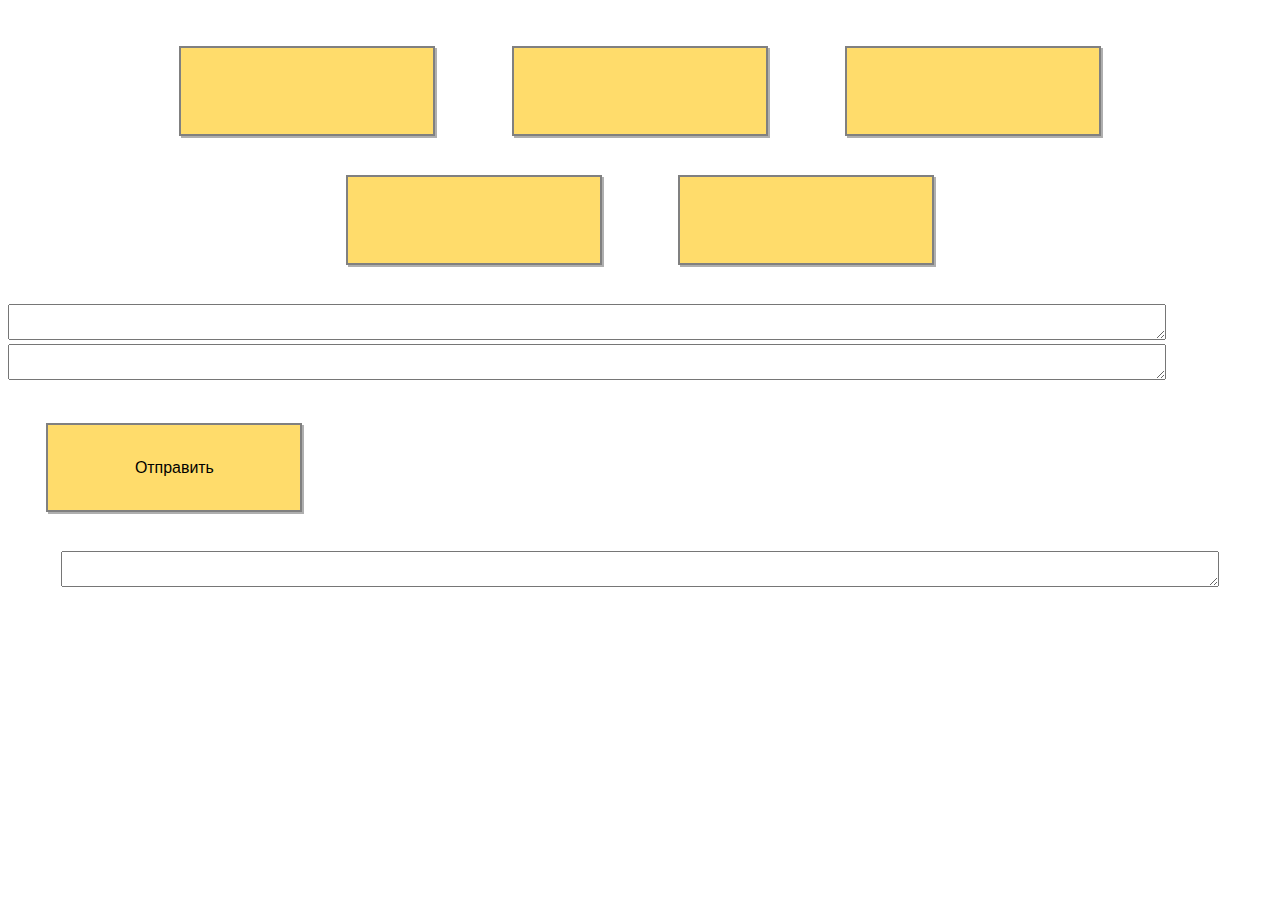
<file: form/index.html>
<!DOCTYPE html>
<html lang="en">

<head>
  <meta charset="UTF-8">
  <meta http-equiv="X-UA-Compatible" content="IE=edge">
  <meta name="viewport" content="width=device-width, initial-scale=1.0">
  <meta name="description" content="lorem ipsum" />

  <link href="https://cdn.jsdelivr.net/npm/bootstrap@5.0.2/dist/css/bootstrap.min.css" rel="stylesheet"
    integrity="sha384-EVSTQN3/azprG1Anm3QDgpJLIm9Nao0Yz1ztcQTwFspd3yD65VohhpuuCOmLASjC" crossorigin="anonymous">
  <script defer src="https://cdn.jsdelivr.net/npm/@popperjs/core@2.9.2/dist/umd/popper.min.js"
    integrity="sha384-IQsoLXl5PILFhosVNubq5LC7Qb9DXgDA9i+tQ8Zj3iwWAwPtgFTxbJ8NT4GN1R8p" crossorigin="anonymous">
  </script>
  <script defer src="https://cdn.jsdelivr.net/npm/bootstrap@5.0.2/dist/js/bootstrap.min.js"
    integrity="sha384-cVKIPhGWiC2Al4u+LWgxfKTRIcfu0JTxR+EQDz/bgldoEyl4H0zUF0QKbrJ0EcQF" crossorigin="anonymous">
  </script>
  <script defer src="https://ajax.googleapis.com/ajax/libs/jquery/3.5.1/jquery.min.js"></script>
  <link href="style.css" rel="stylesheet">


  <title>Тест</title>
</head>

<body>
  <div class="container">
    <div class="dropdown">
      <button class="btn  dropbtn" type="button"  id="0"></button>
      <div class="list dropdown__content">
        <a class="list__item" id="00">1</a>
        <a class="list__item" id="01">2</a>
        <a class="list__item" id="02">3</a>
        <a class="list__item" id="03">4</a>
        <a class="list__item" id="04">5</a>
      </div>
    </div>
    <div class="dropdown">
      <button class="btn  dropbtn" type="button" id="1"></button>
      <div class="list dropdown__content" >
        <a class="list__item" id="10">1</a>
        <a class="list__item" id="11">2</a>
        <a class="list__item" id="12">3</a>
        <a class="list__item" id="13">4</a>
        <a class="list__item" id="14">5</a>
      </div>
    </div>
    <div class="dropdown">
      <button class="btn  dropbtn" type="button"id="2" ></button>
      <div class="list dropdown__content" >
        <a class="list__item" id="20">1</a>
        <a class="list__item" id="21">2</a>
        <a class="list__item" id="22">3</a>
        <a class="list__item" id="23">4</a>
        <a class="list__item" id="24">5</a>
      </div>
    </div>
    <div class="dropdown">
      <button class="btn  dropbtn" type="button" id="3"></button>
      <div class="list dropdown__content" >
        <a class="list__item" id="30">1</a>
        <a class="list__item" id="31">2</a>
        <a class="list__item" id="32">3</a>
        <a class="list__item" id="33">4</a>
        <a class="list__item" id="34">5</a>
      </div>
    </div>
    <div class="dropdown">
      <button class="btn  dropbtn" type="button" id="4" ></button>
      <div class="list dropdown__content" >
        <a class="list__item" id="40">1</a>
        <a class="list__item" id="41">2</a>
        <a class="list__item" id="42">3</a>
        <a class="list__item" id="43">4</a>
        <a class="list__item" id="44">5</a>
      </div>
    </div>
    <div class="text__container">
      <textarea class="text" id="a0"></textarea>
      <textarea class="text" id="a1"></textarea>
      <button class="btn" type="button" id="send">Отправить</button>
    </div>
    <textarea class="text text__container" id="f__area"></textarea>
  </div>
  <script src="app.js"></script>
</body>
</html>
</file>
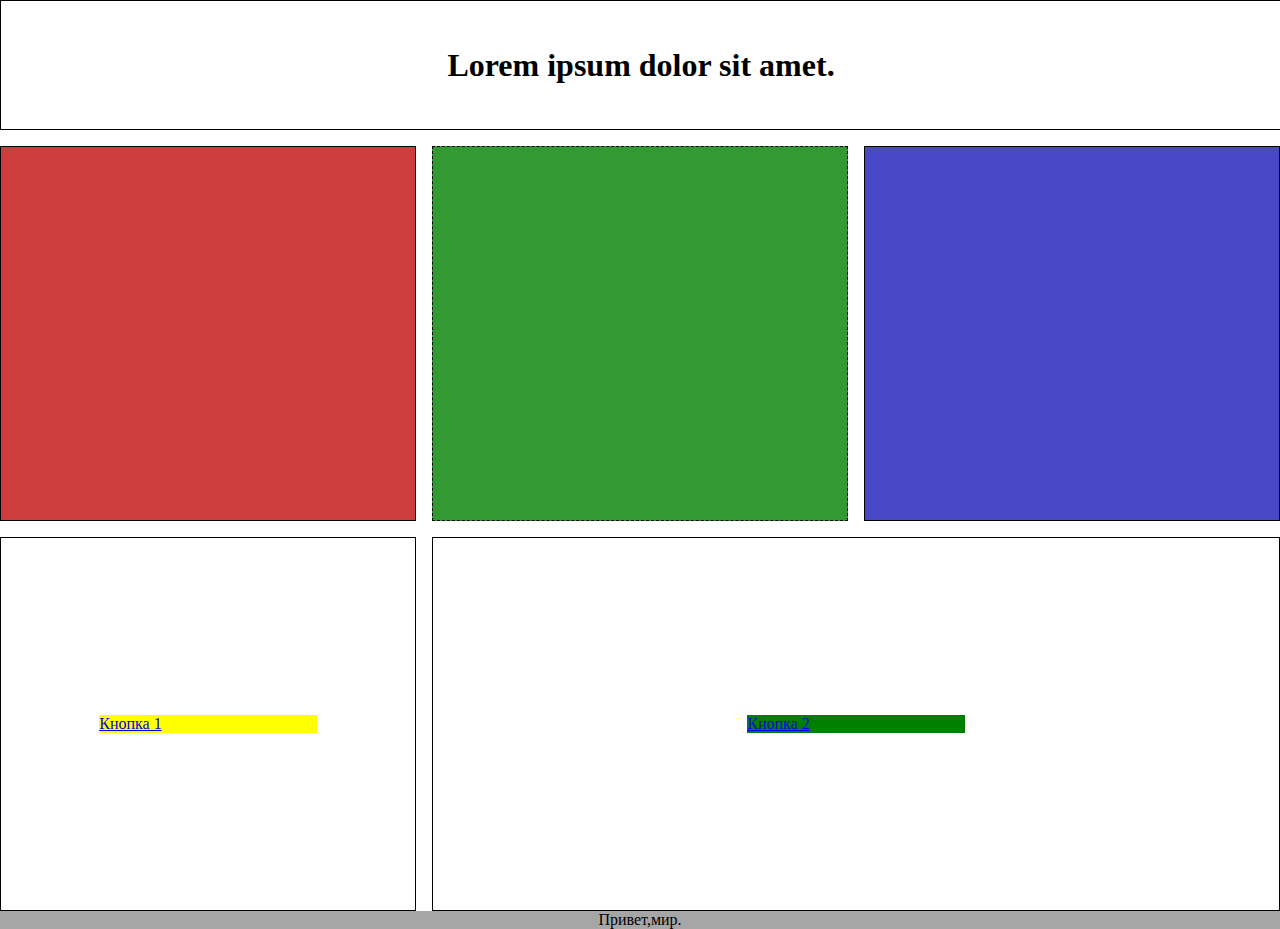
<file: layout/index.html>
<!DOCTYPE html>
<html lang="en">

<head>
  <meta charset="UTF-8">
  <meta http-equiv="X-UA-Compatible" content="IE=edge">
  <meta name="viewport" content="width=device-width, initial-scale=1.0">
  <meta name="description" content="lorem ipsum" />


  <link href="https://cdn.jsdelivr.net/npm/bootstrap@5.0.2/dist/css/bootstrap.min.css" rel="stylesheet"
    integrity="sha384-EVSTQN3/azprG1Anm3QDgpJLIm9Nao0Yz1ztcQTwFspd3yD65VohhpuuCOmLASjC" crossorigin="anonymous">
  <script defer src="https://cdn.jsdelivr.net/npm/@popperjs/core@2.9.2/dist/umd/popper.min.js"
    integrity="sha384-IQsoLXl5PILFhosVNubq5LC7Qb9DXgDA9i+tQ8Zj3iwWAwPtgFTxbJ8NT4GN1R8p" crossorigin="anonymous">
  </script>
  <script defer src="https://cdn.jsdelivr.net/npm/bootstrap@5.0.2/dist/js/bootstrap.min.js"
    integrity="sha384-cVKIPhGWiC2Al4u+LWgxfKTRIcfu0JTxR+EQDz/bgldoEyl4H0zUF0QKbrJ0EcQF" crossorigin="anonymous">
  </script>
  <script defer src="https://ajax.googleapis.com/ajax/libs/jquery/3.5.1/jquery.min.js"></script>
  <link href="style.css" rel="stylesheet">
  <title>Тест</title>

</head>

<body>
  <div class="wrapper">
    <main>
      <div class="box header">
        <h1>Lorem ipsum dolor sit amet.</h1>
      </div>
      <section class="container">
        <div class="box main__left main"></div>
        <div class="box main__center main"></div>
        <div class="box main__right main"></div>
        <div class="box footer__left">
          <a href="#" class="btn btn__yellow" id="hider" role="button">Кнопка 1</a>
        </div>
        <div class="box footer__right">
          <a href="#" class="btn btn__green" id="swap" role="button">Кнопка 2</a>
        </div>
      </section>
    </main>

    
    <footer>
      <div class="modal" tabindex="-1">
        <div class="modal-dialog" role="document">
          <div class="modal-content">
            <div class="modal-body">
              Привет,мир.
            </div>
          </div>
        </div>
      </div>
    </footer>
  </div>

  <script type="text/javascript" src="app.js"></script>
</body>

</html>
</file>
<file: form/style.css>
.btn{
  background: rgba(255, 215, 83, 0.863);
  border: 2px solid grey;
  box-shadow: 2px 2px rgba(0, 0, 0, 0.315);
  width: 20vw;
  height: 7vw;
  margin: 3vw 3vw 0;
  font-size: calc((100vw - 320px)/(1500 - 320) * (18 - 7) + 7px);
}

.container{
  display: flex;
  flex-wrap: wrap;
  justify-content: center;
  position: relative;
}

.dropdown{
  position: relative;
}

.dropdown__content{
  display: none;
  position: absolute;
  z-index: 5;
  background-color: grey;
  border-radius: 5px;
  padding-left: 2vw;
  width: 20vw;
  min-width: 60px;
}

.list__item {
  display: block;
  color: #fff;
  text-decoration: none;
}

.show {
  display: block;
  position: absolute;
  left: 11%;
  margin: 5% 0 0 0 ;
}

.text__container {
  display: block;
  margin-top: 3vw;
}

.text {
  width: 90vw;
}
</file>
<file: layout/style.css>
* {
  padding-left: 0 !important;
  padding-right: 0 !important;
  margin: 0
}

.container {
  display: grid;
  gap: 1.25vw;
  height: 85vh;
  width: 100vw;
  grid-template-areas:
    "m__left m__center m__right"
    "f__left f__right f__right";
  grid-template-rows: repeat(2, 1fr);
  grid-template-columns: repeat(3, 1fr);
  max-width: none;
}

.header {
  display: flex;
  width: 100%;
  height: 10vw;
  align-items: center;
  margin-bottom: 1.25vw;
}

h1 {
  margin: 0 auto;
}


.box {
  border: 1px solid black;
}

.main__left {
  grid-area: m__left;
  background: rgba(192, 7, 7, 0.781);
}

.main {
  min-height: 10vw;
}

.main__center {
  grid-area: m__center;
  background: rgba(0, 128, 0, 0.801);
  border: 1px dashed black;
}

.main__right {
  grid-area: m__right;
  background: rgba(7, 7, 179, 0.733);
}

.footer__left {
  display: flex;
  align-items: center;
  grid-area: f__left;
}

.footer__right {
  display: flex;
  align-items: center;
  grid-area: f__right;
}

.btn {
  margin: 0 auto;
  width: 17vw;
}

.btn__yellow {
  background: yellow;
}

.btn__green {
  background: green;
}

@media screen and (min-width: 320px) and (max-width: 600px) {
  .container {
    display: block;
  }

  .header {
    margin-bottom: 0;
  }

  h1 {
    font-size: calc((100vw - 320px)/(600 - 320) * (16 - 12) + 12px);
  }

  .btn {
    font-size: calc((100vw - 320px)/(600 - 320) * (12 - 6) + 6px);
    width: 20vw;
  }

}

.hidden {
  display: none;
}

._swap {
  grid-template-areas:
    " m__center m__left  m__right"
    "f__left f__right f__right";
}

.modal {
  display: block;
  background: rgba(0, 0, 0, 0.349);
}

.modal-body{
  text-align: center;
  align-items: center;
}
</file>
